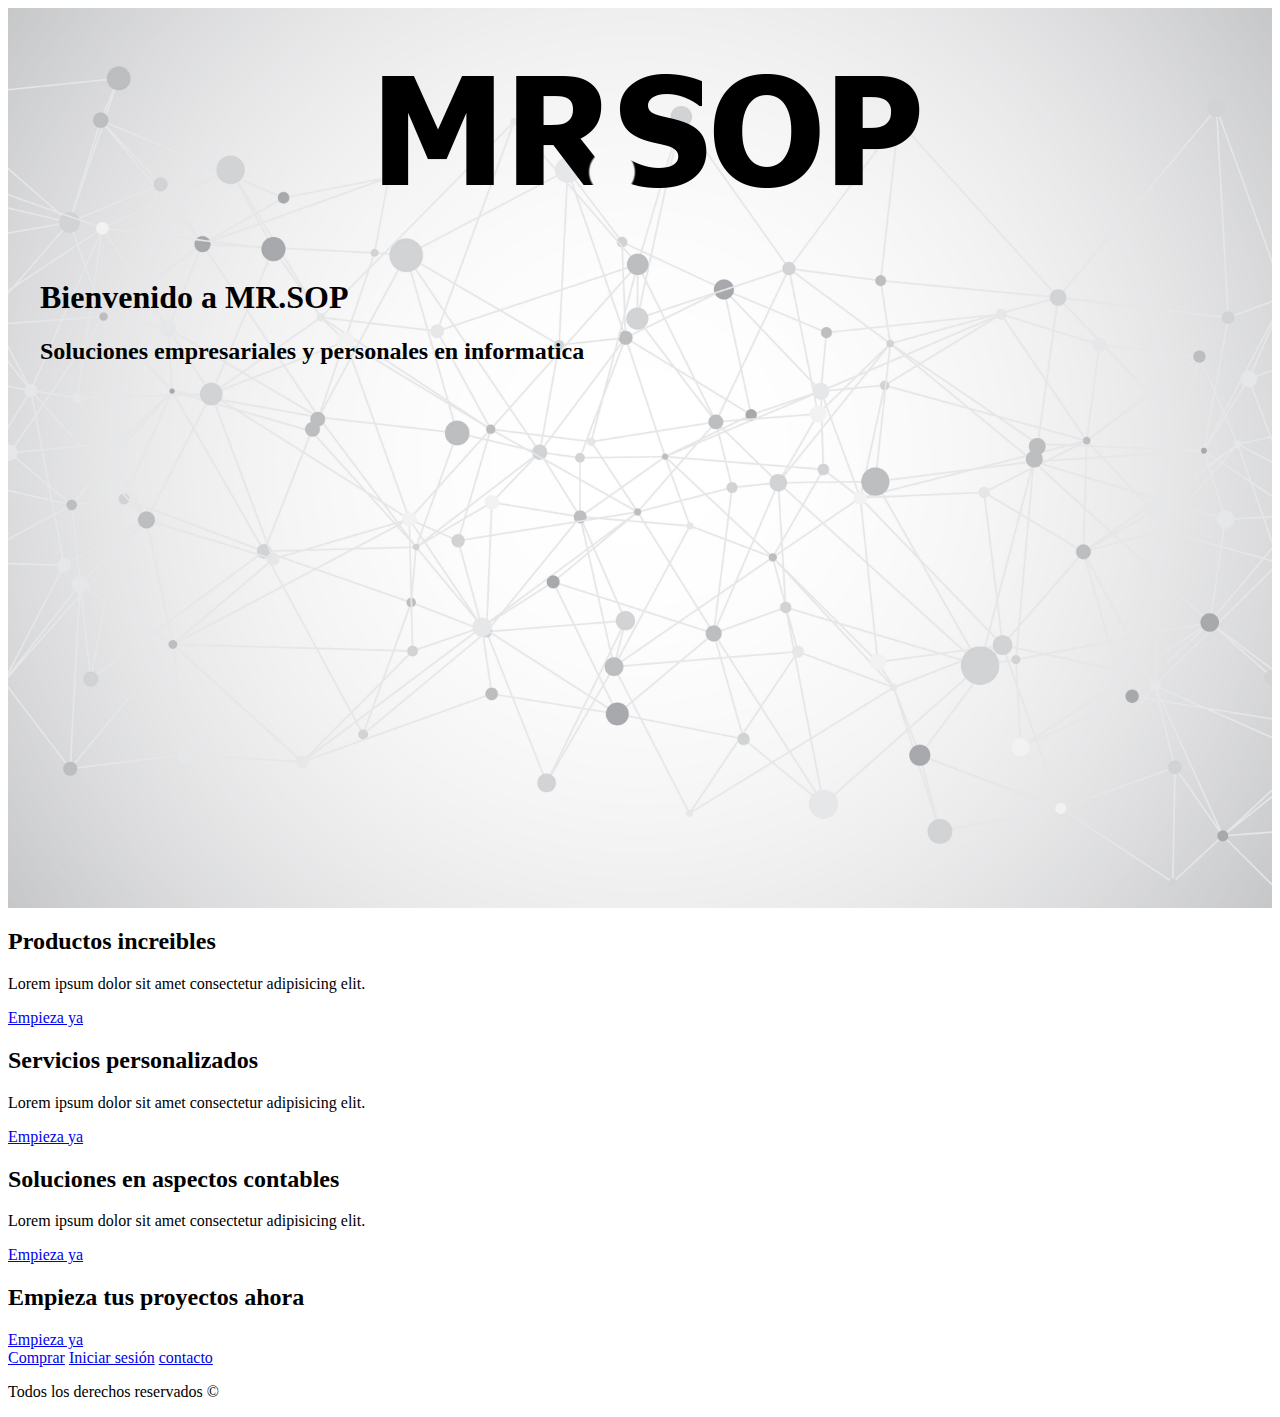
<file: Web_site/index.html>
<!DOCTYPE html>
<html lang="en">
<head>
    <meta charset="UTF-8">
    <meta name="viewport" content="width=device-width, initial-scale=1.0">
    <meta http-equiv="X-UA-Compatible" content="ie=edge">
    <title>MR.SOP</title>   
    <link rel="stylesheet" href="assets/css/style.css">
</head>
<body>
    <header class="site-header inicio">
        <div class="contenedor">
            <div class="barra">
                <img src="assets/images/LETRASLogo.png" alt="">
            </div>
            <h1>Bienvenido a MR.SOP</h1>
            <h2 class="slogan">Soluciones empresariales y personales en informatica</h2>
        </div> <!--contenedor-->
    </header>
    <main>
        <section>
            <h2 class="mayusculas">Productos increibles</h2>
            <p>Lorem ipsum dolor sit amet consectetur adipisicing elit.</p>
            <a href="#">Empieza ya</a>
        </section>
        <section>
            <h2 class="mayusculas">Servicios personalizados</h2>
            <p>Lorem ipsum dolor sit amet consectetur adipisicing elit.</p>
            <a href="#">Empieza ya</a>
        </section>    
        <section>
            <h2 class="mayusculas">Soluciones en aspectos contables</h2>
            <p>Lorem ipsum dolor sit amet consectetur adipisicing elit.</p>
            <a href="#">Empieza ya</a>
        </section>
        <section>
            <h2 class="mayusculas">Empieza tus proyectos ahora</h2>
            <a href="#">Empieza ya</a>
        </section>    
    </main>
    
    
    <footer>
        <a href="#">Comprar</a>
        <a href="#">Iniciar sesión</a>
        <a href="#">contacto</a>
        <p>Todos los derechos reservados &copy;</p>
    </footer>
    
</body>
</html>
</file>
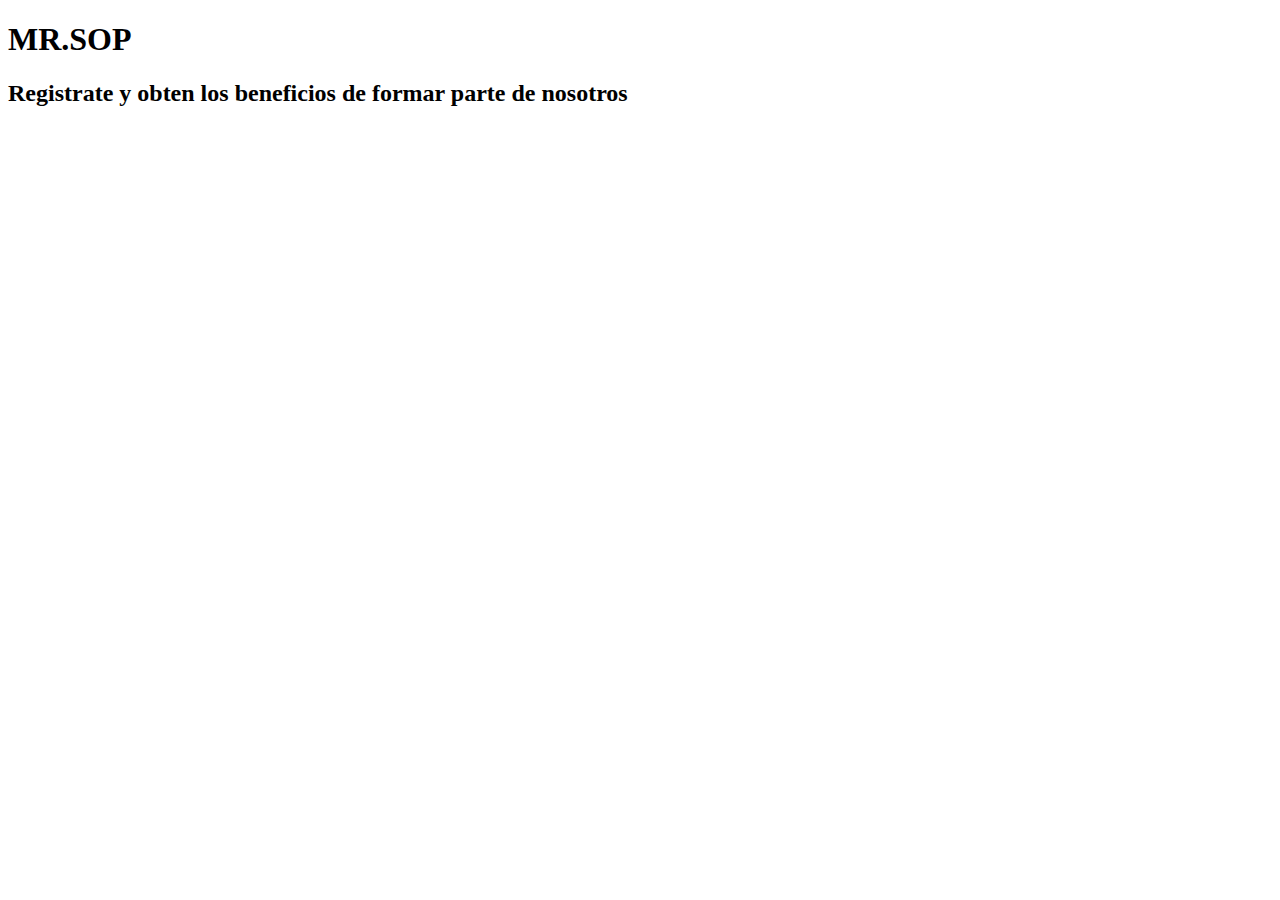
<file: Web_site/vistas/formulario.html>
<!DOCTYPE html>
<html lang="en">
<head>
    <meta charset="UTF-8">
    <meta name="viewport" content="width=device-width, initial-scale=1.0">
    <title>Formulario</title>
</head>
<body>
    <h1>MR.SOP</h1>
    <h2>Registrate y obten los beneficios de formar parte de nosotros</h2>
</body>
</html>
</file>
<file: Web_site/assets/css/style.css>
/*globales*/
.contenedor{
    max-width: 1200px;
    margin: 0 auto ;
}
/*Header*/
header{
    background-image: url(../images/12490.jpg);
    background-position: center center;
    background-size: cover;
    height: 100vh;
    min-height: 600px;
}
.barra{
    display: flex;
    justify-content: center;
}
</file>
